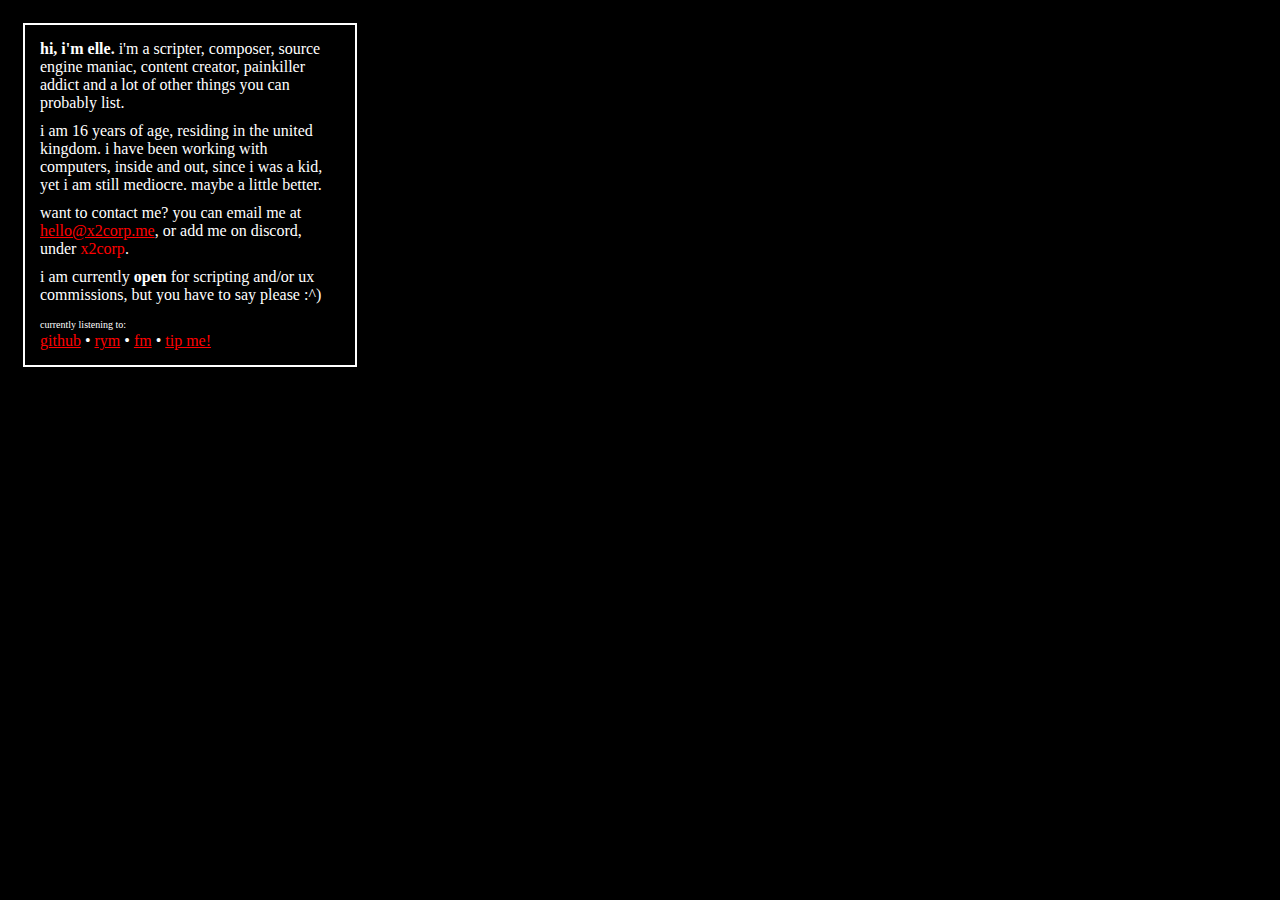
<file: index.html>
<!DOCTYPE html>
<html lang="en">
    <head>
        <meta charset="UTF-8">  
        <title>x2corp</title>
        
        <link rel="icon" type="image/png" href="./assets/favicon.png"/>
        <link rel="stylesheet" href="./assets/index.css" type="text/css">
        <script src="http://ajax.googleapis.com/ajax/libs/jquery/1.7.1/jquery.min.js" type="text/javascript"></script> 
        
        <meta content="x2corp" property="og:title" />
        <meta content="scripter, composer, movement maniac" property="og:description" />
        <meta content="https://x2corp.me" property="og:url" />
        <meta content="https://x2corp.me/assets/favicon.png" property="og:image" />
        <meta content="#bf6774" data-react-helmet="true" name="theme-color" />
    </head>

    <body>
        <div class="box">
            <div class="para">
                <b>hi, i'm elle.</b> 
                i'm a scripter, composer, source engine maniac, content creator, painkiller addict 
                and a lot of other things you can probably list.
            </div>
            
            <div class="para">
                i am 16 years of age, residing in the united kingdom. 
                i have been working with computers, inside and out, since i was a kid, 
                yet i am still mediocre. maybe a little better.
            </div>
            
            <div class="para">
                want to contact me? 
                you can email me at <a href=mailto:"hello@x2corp.me">hello@x2corp.me</a>, 
                or add me on discord, under <a>x2corp</a>.
            </div> 
            
            <div class="para">
                i am currently <b>open</b> for scripting and/or ux commissions, 
                but you have to say please :^)
            </div>

           <span id="listening">currently listening to:</span> <a href="https://www.last.fm/user/vx8/now" style="text-decoration-color: white"><span id="np"></span></a> 
           <br><a href="https://github.com/x2corp">github</a> • 
           <a href="https://rateyourmusic.com/~x2corp">rym</a> • 
           <a href="https://last.fm/user/vx8">fm</a> •
           <a href="https://paypal.me/etrnelle">tip me!</a>
        </div>

        <script src="./assets/index.js" type="text/javascript"></script> <!-- not quite sure why i have to put it here but oh well -->
    </body>
</html>
</file>
<file: assets/index.css>
body {
  font-family: MS UI Gothic;
  background-color: black;
  color: white;
  display: flex;
}
.box {
  margin: 15px;
  border: 2px solid white;
  width: 300px;
  padding: 15px;
}

img {
  padding-bottom: 15px;
}
a {
  color: red;
}

#np {
  font-size: 10px;
  text-align: left;
  color: white;
}

#listening {
  font-size: 10px; 
}

.para {
  margin-bottom: 10px;
}
</file>
